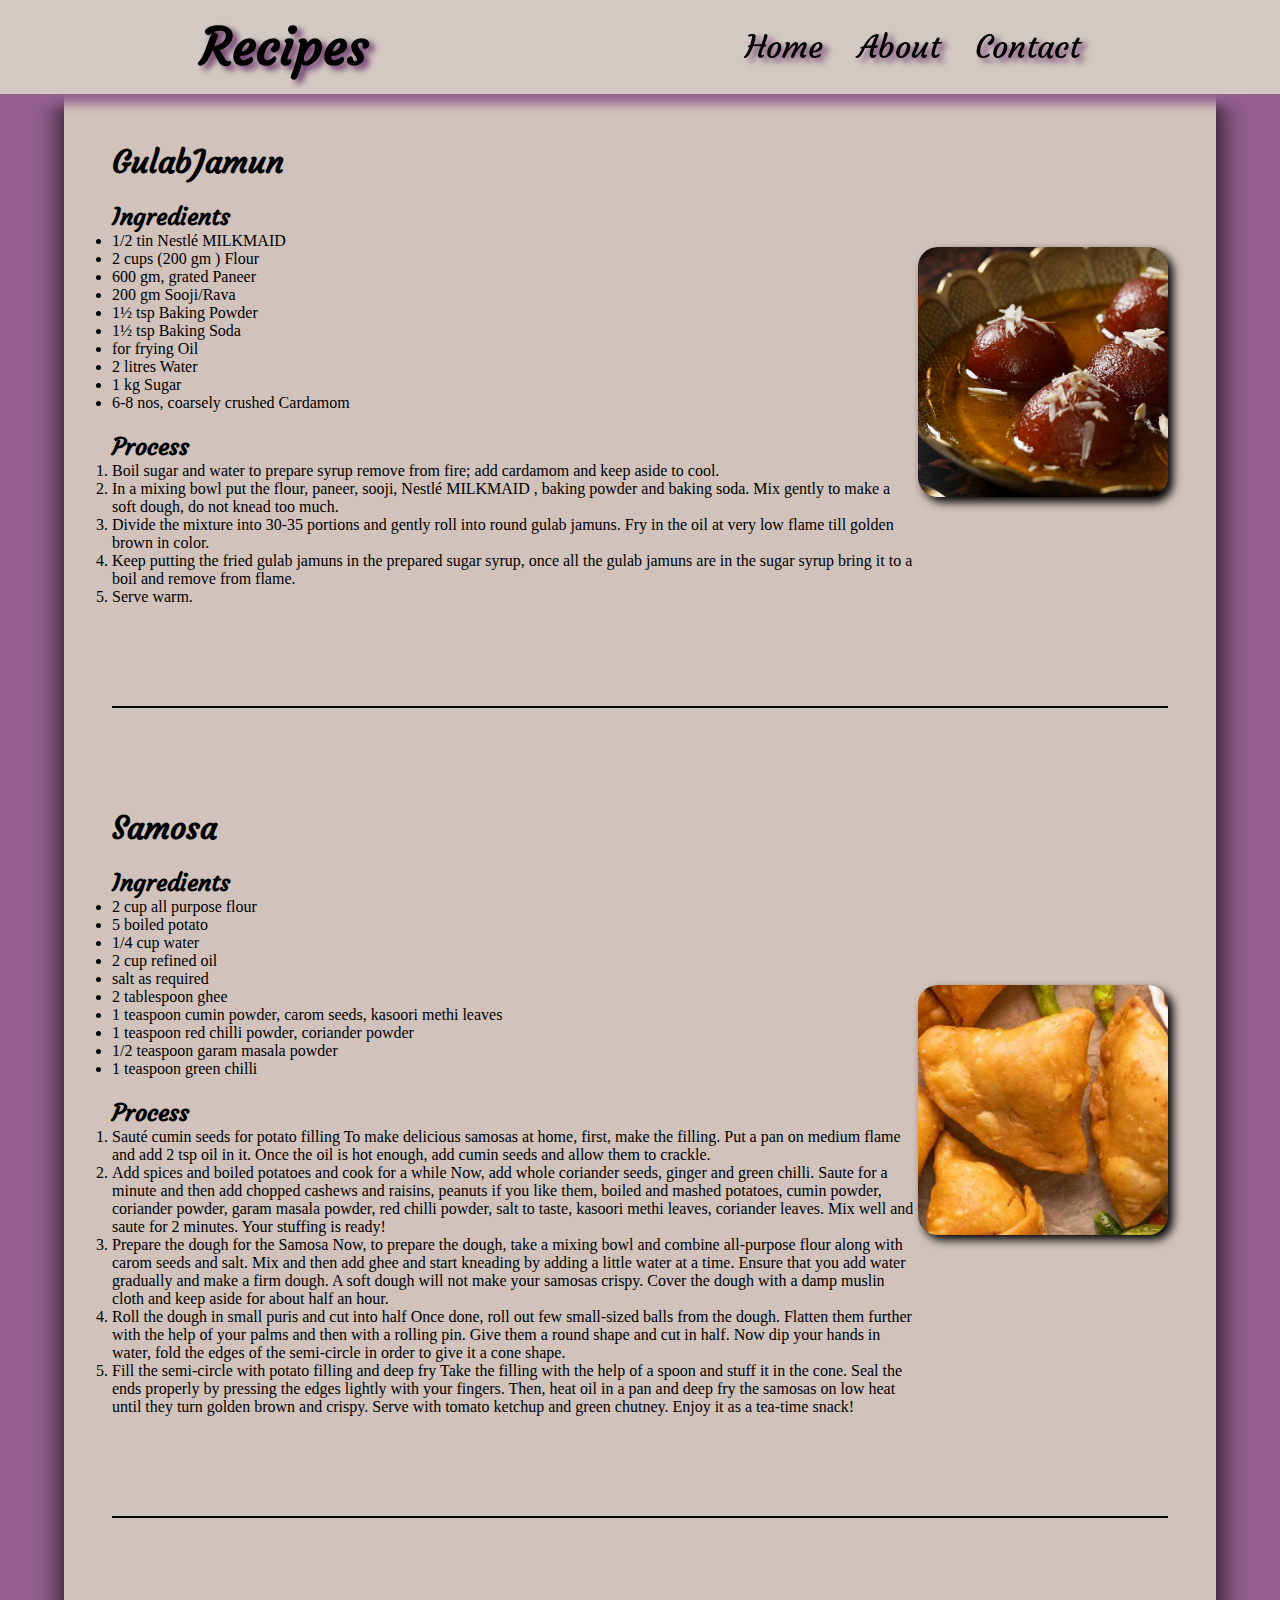
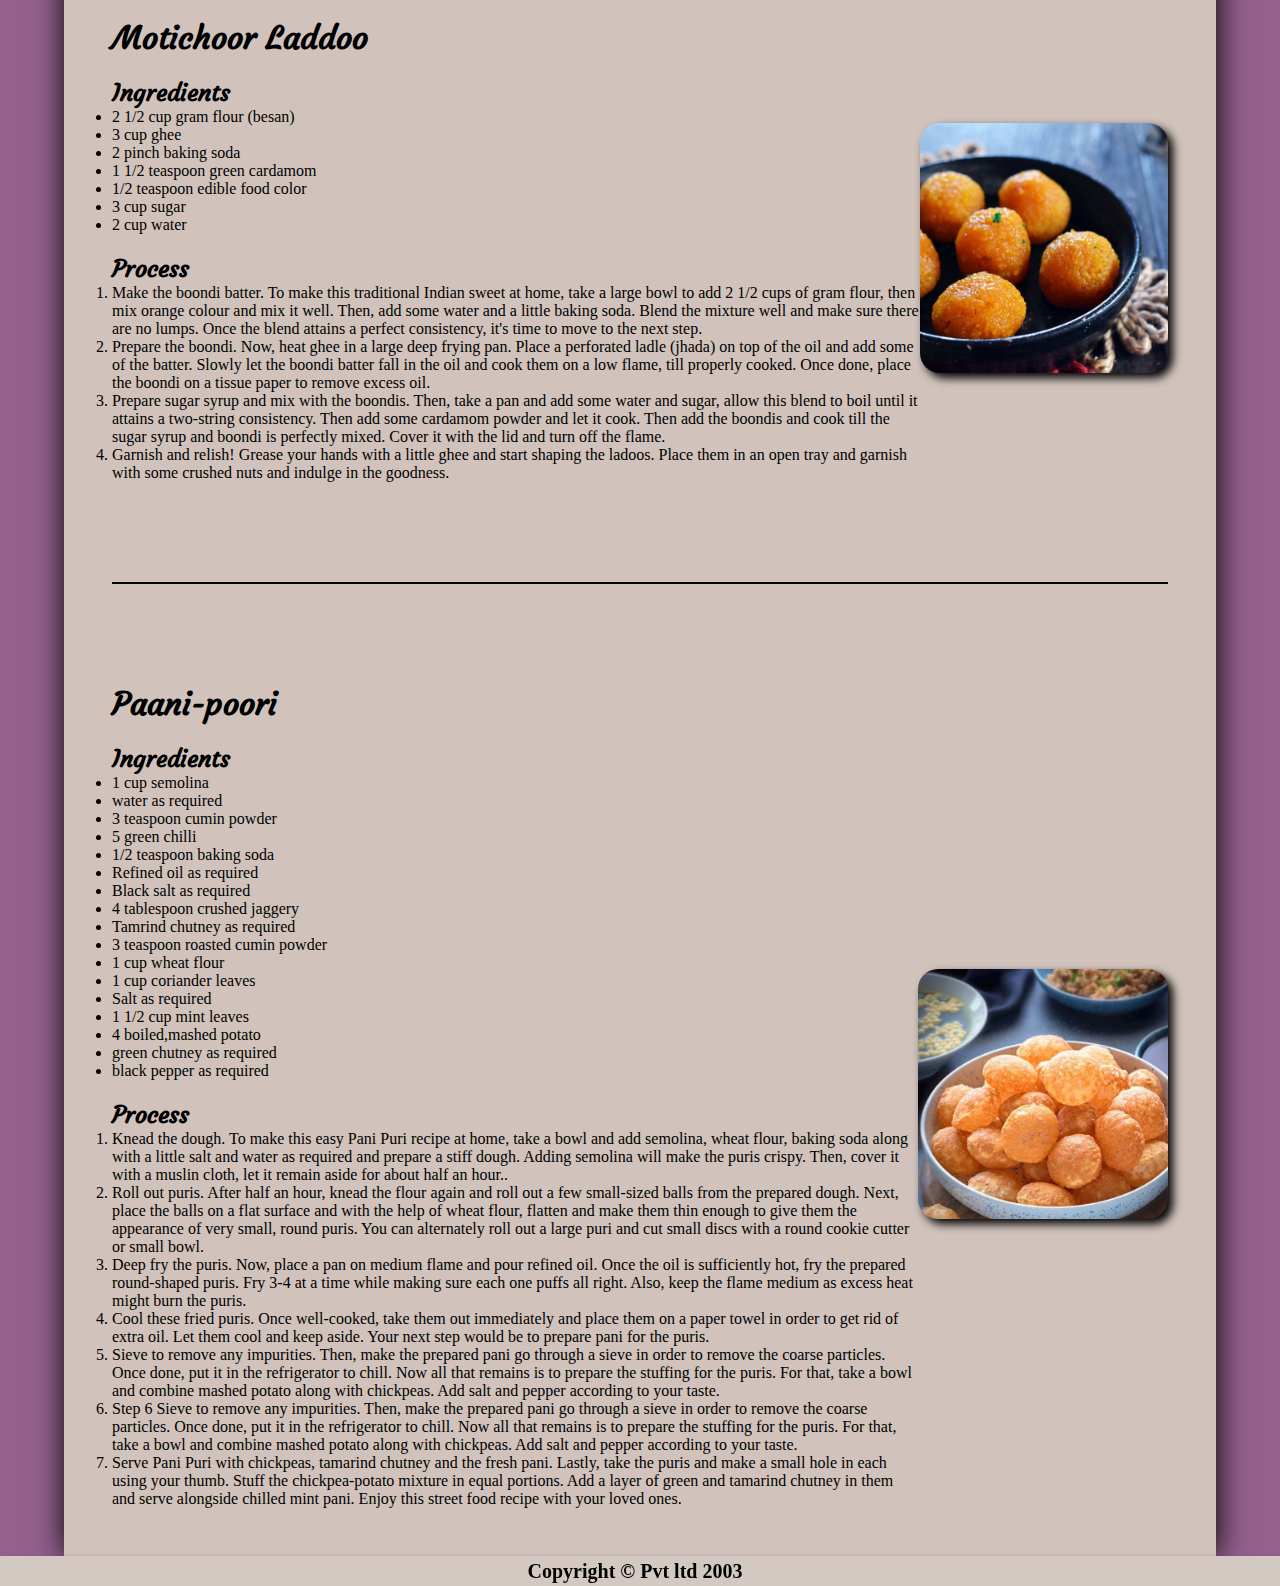
<file: index.html>
<!DOCTYPE html>
<html lang="en">
  <head>
    <meta charset="UTF-8" />
    <meta http-equiv="X-UA-Compatible" content="IE=edge" />
    <meta name="viewport" content="width=device-width, initial-scale=1.0" />
    <title>Recipe Project</title>
    <link rel="stylesheet" href="style.css" />
    <link rel="preconnect" href="https://fonts.googleapis.com" />
    <link rel="preconnect" href="https://fonts.gstatic.com" crossorigin />
    <link
      href="https://fonts.googleapis.com/css2?family=Courgette&display=swap"
      rel="stylesheet"
    />
    <link
      rel="stylesheet"
      href="https://cdnjs.cloudflare.com/ajax/libs/font-awesome/6.4.0/css/all.min.css"
      integrity="sha512-iecdLmaskl7CVkqkXNQ/ZH/XLlvWZOJyj7Yy7tcenmpD1ypASozpmT/E0iPtmFIB46ZmdtAc9eNBvH0H/ZpiBw=="
      crossorigin="anonymous"
      referrerpolicy="no-referrer"
    />
  </head>
  <body>
    <div class="container">
      <header>
        <div class="navbar">
          <nav>
            <ul id="navlist">
              <li>
                <div class="logo">
                  <p id="navlogo">Recipes</p>
                  <i class="fa-solid fa-utensils"></i>
                </div>
              </li>
              <li>
                <div class="navitems">
                  <a href="./home.html">Home</a>
                  <a href="./about.html">About</a>
                  <a href="contact.html">Contact</a>
                </div>
              </li>
            </ul>
          </nav>
        </div>
      </header>
      <main>
        <div class="content">
          <!-- item 1  -->
          <section>
            <div class="item">
              <div class="leftbox">
                <h2>GulabJamun</h2>

                <div class="ingredients">
                  <h3>Ingredients</h3>
                  <ul class="ingebox">
                    <li>1/2 tin Nestlé MILKMAID</li>
                    <li>2 cups (200 gm ) Flour</li>
                    <li>600 gm, grated Paneer</li>
                    <li>200 gm Sooji/Rava</li>
                    <li>1½ tsp Baking Powder</li>
                    <li>1½ tsp Baking Soda</li>
                    <li>for frying Oil</li>
                    <li>2 litres Water</li>
                    <li>1 kg Sugar</li>
                    <li>6-8 nos, coarsely crushed Cardamom</li>
                  </ul>
                </div>

                <div class="process">
                  <h3>Process</h3>
                  <ol class="processbox">
                    <li>
                      Boil sugar and water to prepare syrup remove from fire;
                      add cardamom and keep aside to cool.
                    </li>
                    <li>
                      In a mixing bowl put the flour, paneer, sooji, Nestlé
                      MILKMAID , baking powder and baking soda. Mix gently to
                      make a soft dough, do not knead too much.
                    </li>
                    <li>
                      Divide the mixture into 30-35 portions and gently roll
                      into round gulab jamuns. Fry in the oil at very low flame
                      till golden brown in color.
                    </li>
                    <li>
                      Keep putting the fried gulab jamuns in the prepared sugar
                      syrup, once all the gulab jamuns are in the sugar syrup
                      bring it to a boil and remove from flame.
                    </li>
                    <li>Serve warm.</li>
                  </ol>
                </div>
              </div>
              <div class="rightbox">
                <img src="./gj.png" alt="gulabjamun" />
                <div class="overlay">
                  <span>Click Here to BUY</span>
                </div>
              </div>
            </div>
          </section>
          <!-- item 2  -->

          <hr color="black" />

          <section>
            <div class="item">
              <div class="leftbox">
                <h2>Samosa</h2>

                <div class="ingredients">
                  <h3>Ingredients</h3>
                  <ul class="ingebox">
                    <li>2 cup all purpose flour</li>
                    <li>5 boiled potato</li>
                    <li>1/4 cup water</li>
                    <li>2 cup refined oil</li>
                    <li>salt as required</li>
                    <li>2 tablespoon ghee</li>
                    <li>
                      1 teaspoon cumin powder, carom seeds, kasoori methi leaves
                    </li>
                    <li>1 teaspoon red chilli powder, coriander powder</li>
                    <li>1/2 teaspoon garam masala powder</li>
                    <li>1 teaspoon green chilli</li>
                  </ul>
                </div>

                <div class="process">
                  <h3>Process</h3>
                  <ol class="processbox">
                    <li>
                      Sauté cumin seeds for potato filling To make delicious
                      samosas at home, first, make the filling. Put a pan on
                      medium flame and add 2 tsp oil in it. Once the oil is hot
                      enough, add cumin seeds and allow them to crackle.
                    </li>
                    <li>
                      Add spices and boiled potatoes and cook for a while Now,
                      add whole coriander seeds, ginger and green chilli. Saute
                      for a minute and then add chopped cashews and raisins,
                      peanuts if you like them, boiled and mashed potatoes,
                      cumin powder, coriander powder, garam masala powder, red
                      chilli powder, salt to taste, kasoori methi leaves,
                      coriander leaves. Mix well and saute for 2 minutes. Your
                      stuffing is ready!
                    </li>
                    <li>
                      Prepare the dough for the Samosa Now, to prepare the
                      dough, take a mixing bowl and combine all-purpose flour
                      along with carom seeds and salt. Mix and then add ghee and
                      start kneading by adding a little water at a time. Ensure
                      that you add water gradually and make a firm dough. A soft
                      dough will not make your samosas crispy. Cover the dough
                      with a damp muslin cloth and keep aside for about half an
                      hour.
                    </li>
                    <li>
                      Roll the dough in small puris and cut into half Once done,
                      roll out few small-sized balls from the dough. Flatten
                      them further with the help of your palms and then with a
                      rolling pin. Give them a round shape and cut in half. Now
                      dip your hands in water, fold the edges of the semi-circle
                      in order to give it a cone shape.
                    </li>
                    <li>
                      Fill the semi-circle with potato filling and deep fry Take
                      the filling with the help of a spoon and stuff it in the
                      cone. Seal the ends properly by pressing the edges lightly
                      with your fingers. Then, heat oil in a pan and deep fry
                      the samosas on low heat until they turn golden brown and
                      crispy. Serve with tomato ketchup and green chutney. Enjoy
                      it as a tea-time snack!
                    </li>
                  </ol>
                </div>
              </div>
              <div class="rightbox">
                <img src="./Punjabi-Samosa-1.jpg" alt="samosa" />
                <div class="overlay">
                  <span>Click Here to BUY</span>
                </div>
              </div>
            </div>
          </section>
          <!-- item 2  -->

          <hr color="black" />
          <section>
            <div class="item">
              <div class="leftbox">
                <h2>Motichoor Laddoo</h2>

                <div class="ingredients">
                  <h3>Ingredients</h3>
                  <ul class="ingebox">
                    <li>2 1/2 cup gram flour (besan)</li>
                    <li>3 cup ghee</li>
                    <li>2 pinch baking soda</li>
                    <li>1 1/2 teaspoon green cardamom</li>
                    <li>1/2 teaspoon edible food color</li>
                    <li>3 cup sugar</li>
                    <li>2 cup water</li>
                  </ul>
                </div>

                <div class="process">
                  <h3>Process</h3>
                  <ol class="processbox">
                    <li>
                      Make the boondi batter. To make this traditional Indian
                      sweet at home, take a large bowl to add 2 1/2 cups of gram
                      flour, then mix orange colour and mix it well. Then, add
                      some water and a little baking soda. Blend the mixture
                      well and make sure there are no lumps. Once the blend
                      attains a perfect consistency, it's time to move to the
                      next step.
                    </li>
                    <li>
                      Prepare the boondi. Now, heat ghee in a large deep frying
                      pan. Place a perforated ladle (jhada) on top of the oil
                      and add some of the batter. Slowly let the boondi batter
                      fall in the oil and cook them on a low flame, till
                      properly cooked. Once done, place the boondi on a tissue
                      paper to remove excess oil.
                    </li>
                    <li>
                      Prepare sugar syrup and mix with the boondis. Then, take a
                      pan and add some water and sugar, allow this blend to boil
                      until it attains a two-string consistency. Then add some
                      cardamom powder and let it cook. Then add the boondis and
                      cook till the sugar syrup and boondi is perfectly mixed.
                      Cover it with the lid and turn off the flame.
                    </li>
                    <li>
                      Garnish and relish! Grease your hands with a little ghee
                      and start shaping the ladoos. Place them in an open tray
                      and garnish with some crushed nuts and indulge in the
                      goodness.
                    </li>
                  </ol>
                </div>
              </div>
              <div class="rightbox">
                <img src="./Motichoor-Laddu.jpg" alt="Laddoo" />
                <div class="overlay">
                  <span>Click Here to BUY</span>
                </div>
              </div>
            </div>
          </section>
          <hr color="black" />
          <section>
            <div class="item">
              <div class="leftbox">
                <h2>Paani-poori</h2>

                <div class="ingredients">
                  <h3>Ingredients</h3>
                  <ul class="ingebox">
                    <li>1 cup semolina</li>
                    <li>water as required</li>
                    <li>3 teaspoon cumin powder</li>
                    <li>5 green chilli</li>
                    <li>1/2 teaspoon baking soda</li>
                    <li>Refined oil as required</li>
                    <li>Black salt as required</li>
                    <li>4 tablespoon crushed jaggery</li>
                    <li>Tamrind chutney as required</li>
                    <li>3 teaspoon roasted cumin powder</li>
                    <li>1 cup wheat flour</li>
                    <li>1 cup coriander leaves</li>
                    <li>Salt as required</li>
                    <li>1 1/2 cup mint leaves</li>
                    <li>4 boiled,mashed potato</li>
                    <li>green chutney as required</li>
                    <li>black pepper as required</li>
                  </ul>
                </div>

                <div class="process">
                  <h3>Process</h3>
                  <ol class="processbox">
                    <li>
                      Knead the dough. To make this easy Pani Puri recipe at
                      home, take a bowl and add semolina, wheat flour, baking
                      soda along with a little salt and water as required and
                      prepare a stiff dough. Adding semolina will make the puris
                      crispy. Then, cover it with a muslin cloth, let it remain
                      aside for about half an hour..
                    </li>
                    <li>
                      Roll out puris. After half an hour, knead the flour again
                      and roll out a few small-sized balls from the prepared
                      dough. Next, place the balls on a flat surface and with
                      the help of wheat flour, flatten and make them thin enough
                      to give them the appearance of very small, round puris.
                      You can alternately roll out a large puri and cut small
                      discs with a round cookie cutter or small bowl.
                    </li>
                    <li>
                      Deep fry the puris. Now, place a pan on medium flame and
                      pour refined oil. Once the oil is sufficiently hot, fry
                      the prepared round-shaped puris. Fry 3-4 at a time while
                      making sure each one puffs all right. Also, keep the flame
                      medium as excess heat might burn the puris.
                    </li>
                    <li>
                      Cool these fried puris. Once well-cooked, take them out
                      immediately and place them on a paper towel in order to
                      get rid of extra oil. Let them cool and keep aside. Your
                      next step would be to prepare pani for the puris.
                    </li>
                    <li>
                      Sieve to remove any impurities. Then, make the prepared
                      pani go through a sieve in order to remove the coarse
                      particles. Once done, put it in the refrigerator to chill.
                      Now all that remains is to prepare the stuffing for the
                      puris. For that, take a bowl and combine mashed potato
                      along with chickpeas. Add salt and pepper according to
                      your taste.
                    </li>
                    <li>
                      Step 6 Sieve to remove any impurities. Then, make the
                      prepared pani go through a sieve in order to remove the
                      coarse particles. Once done, put it in the refrigerator to
                      chill. Now all that remains is to prepare the stuffing for
                      the puris. For that, take a bowl and combine mashed potato
                      along with chickpeas. Add salt and pepper according to
                      your taste.
                    </li>
                    <li>
                      Serve Pani Puri with chickpeas, tamarind chutney and the
                      fresh pani. Lastly, take the puris and make a small hole
                      in each using your thumb. Stuff the chickpea-potato
                      mixture in equal portions. Add a layer of green and
                      tamarind chutney in them and serve alongside chilled mint
                      pani. Enjoy this street food recipe with your loved ones.
                    </li>
                  </ol>
                </div>
              </div>
              <div class="rightbox">
                <img src="./Poori-for-Pani-.jpeg" alt="Golgappe" />
                <div class="overlay">
                  <span>Click Here to BUY</span>
                </div>
              </div>
            </div>
          </section>
        </div>
      </main>

      <footer>
        <div class="footerbox">
          <p>Copyright &copy; Pvt ltd 2003</p>
          <i class="fa-solid fa-v"></i>
        </div>
      </footer>
    </div>
  </body>
</html>
</file>
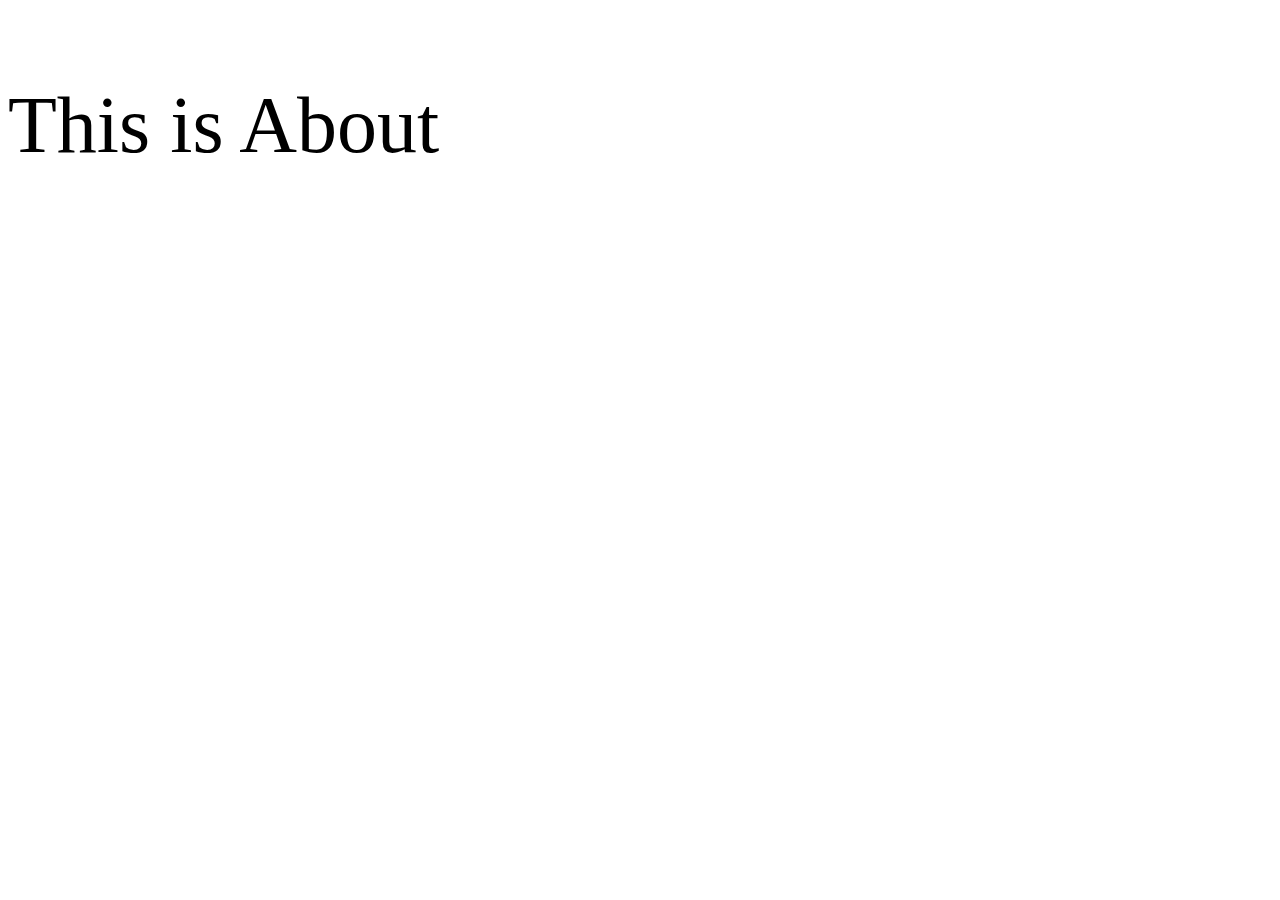
<file: about.html>
<!DOCTYPE html>
<html lang="en">
<head>
    <meta charset="UTF-8">
    <meta http-equiv="X-UA-Compatible" content="IE=edge">
    <meta name="viewport" content="width=device-width, initial-scale=1.0">
    <title>home</title>
</head>
<body>
    <p style="font-size: 5rem;">This is About</p>
</body>
</html>
</file>
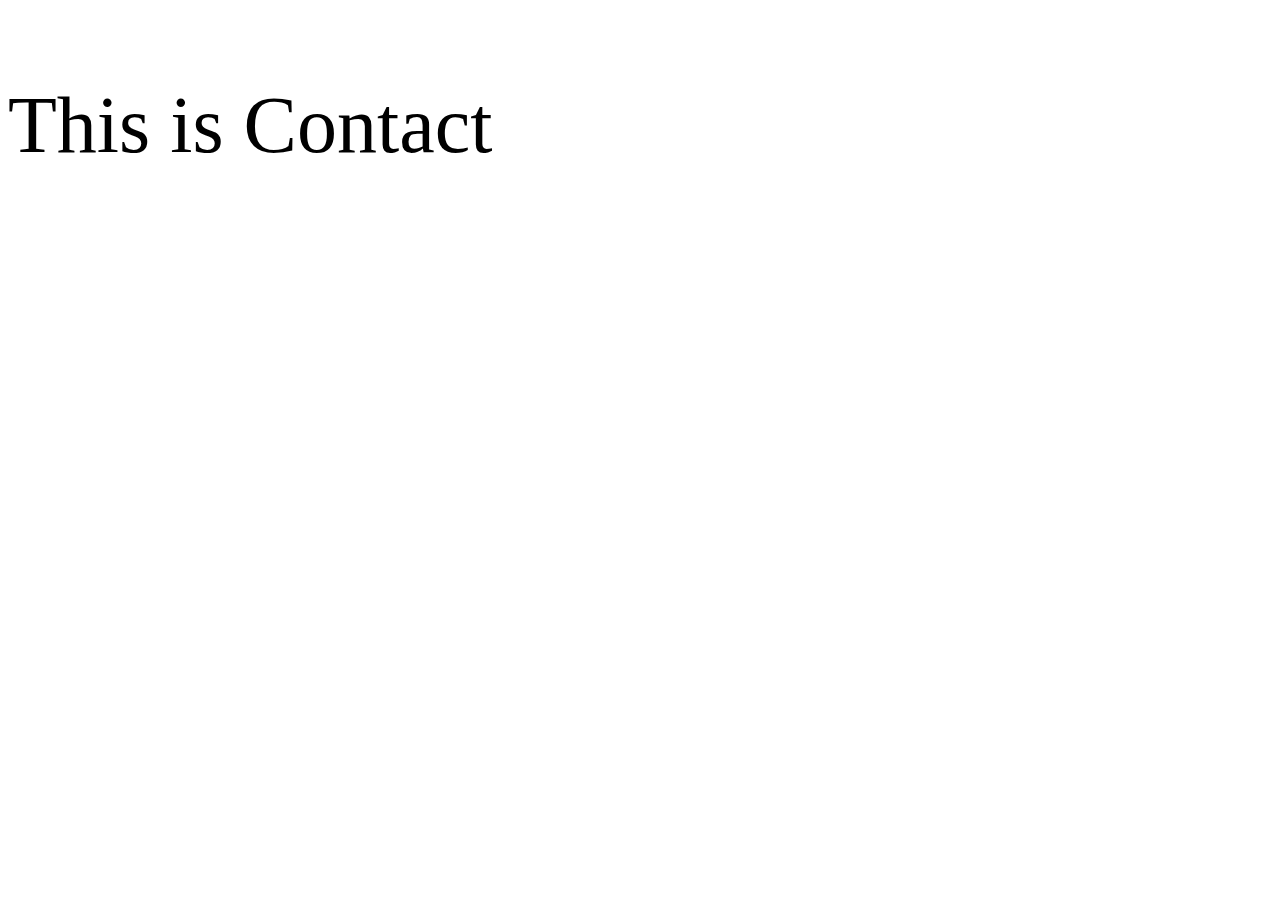
<file: contact.html>
<!DOCTYPE html>
<html lang="en">
<head>
    <meta charset="UTF-8">
    <meta http-equiv="X-UA-Compatible" content="IE=edge">
    <meta name="viewport" content="width=device-width, initial-scale=1.0">
    <title>home</title>
</head>
<body>
    <p style="font-size: 5rem;">This is Contact</p>
</body>
</html>
</file>
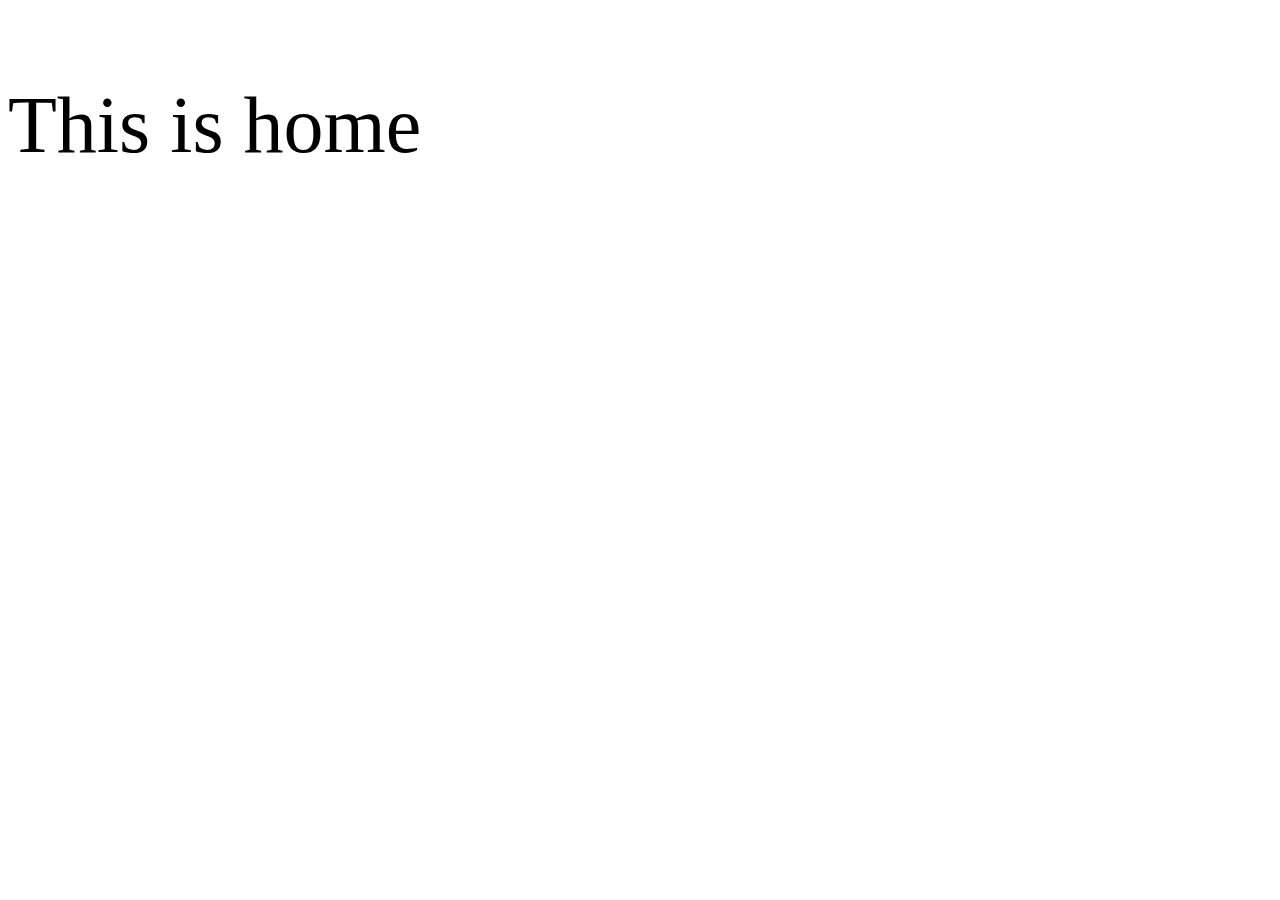
<file: home.html>
<!DOCTYPE html>
<html lang="en">
<head>
    <meta charset="UTF-8">
    <meta http-equiv="X-UA-Compatible" content="IE=edge">
    <meta name="viewport" content="width=device-width, initial-scale=1.0">
    <title>home</title>
</head>
<body>
    <p style="font-size: 5rem;">This is home</p>
</body>
</html>
</file>
<file: style.css>
* {
  margin: 0;
  padding: 0;
  box-sizing: border-box;
}
nav {
  width: 100%;
}
.container {
  height: 100%;
  width: 100%;
  overflow-x: none;
  /* background-color: #136a8ade;
   */
   background-color:#94618E;
   
   
}
.navbar {
    box-shadow: 2px 10px 10px #94618E ;
  width: 100vw;
  background-color: #d3c9c2;
  /* background-color: #ada996ca; */
  
   /* background-color: #e1d7d0; */
  /* background-color: #94618E; */
  
  
  min-height: 70px;
  display: flex;
  align-items: center;
  justify-content: center;
  position: relative;
}
#navlist {
  padding: 15px;
  font-size: 2rem;
  list-style: none;
  display: flex;
  align-items: center;
  justify-content: space-around;
  font-family: "Courgette", cursive;
}
#navlogo {
  font-size: 3.2rem;
  color: black;
  font-family: "Courgette", cursive;
  font-weight: 800;
}
a {
  text-decoration: none;
  color: black;
}
.navitems {
  display: flex;
  gap: 35px;
}
.logo {
  display: flex;
  align-items: center;
  gap: 7px;
}
i {
  filter: drop-shadow(5px 4px 3px #673169);
}
.logo > p , .navitems , .footerbox{
  filter: drop-shadow(5px 4px 3px #673169);
}
.footerbox {
  display: flex;
  gap: 10px;
  background-color: #d3c9c2;
  
  
  font-weight: 900;
  justify-content: center;
  min-height: 30px;
  align-items: center;
}
.footerbox > p {
  font-size: 1.25rem;
}

.content {
    /* background-color: #e1d7d0; */
  background-color: #e1ddc9ca;
  box-shadow: 1px 1px 30px black;
  width: 90%;
  margin: auto;
  display: flex;
  flex-direction: column;
  flex-wrap: wrap;
  gap: 100px;
  padding: 3rem;
}

.item {
  display: flex;
  justify-content: space-around;
  align-items: center;
}
.rightbox {
  position: relative;
  transition: all 0.3s linear 0s;
}
.rightbox img {
  border-radius: 20px;
  height: 250px;
  transition: all 0.6s linear 0s;
  filter: drop-shadow(5px 5px 5px black);
}
.rightbox:hover {
  transform: scale(1.2);
}

.leftbox {
  display: flex;
  gap: 20px;
  flex-direction: column;
}
h2 {
  font-size: 2rem;
  font-family: "Courgette", cursive;
}
h3 {
  font-size: 1.5rem;
  font-family: "Courgette", cursive;
}
.ingebox {
  font-size: 1rem;
}
.processbox {
  font-size: 1rem;
  display: flex;
  flex-direction: column;
  gap: px;
}
.overlay {
  position: absolute;
  top: 0;
  left: 0;
  height: 100%;
  width: 100%;
  background-color: #6731695d;
  display: flex;
  justify-content: center;
  align-items: center;
  border-radius: 20px;
  opacity: 0;
  transition: all 0.3s linear 0s;
}

.rightbox:hover .overlay {
  opacity: 1;
}
.overlay span {
  color: antiquewhite;
  font-size: 1.3rem;
}
</file>
